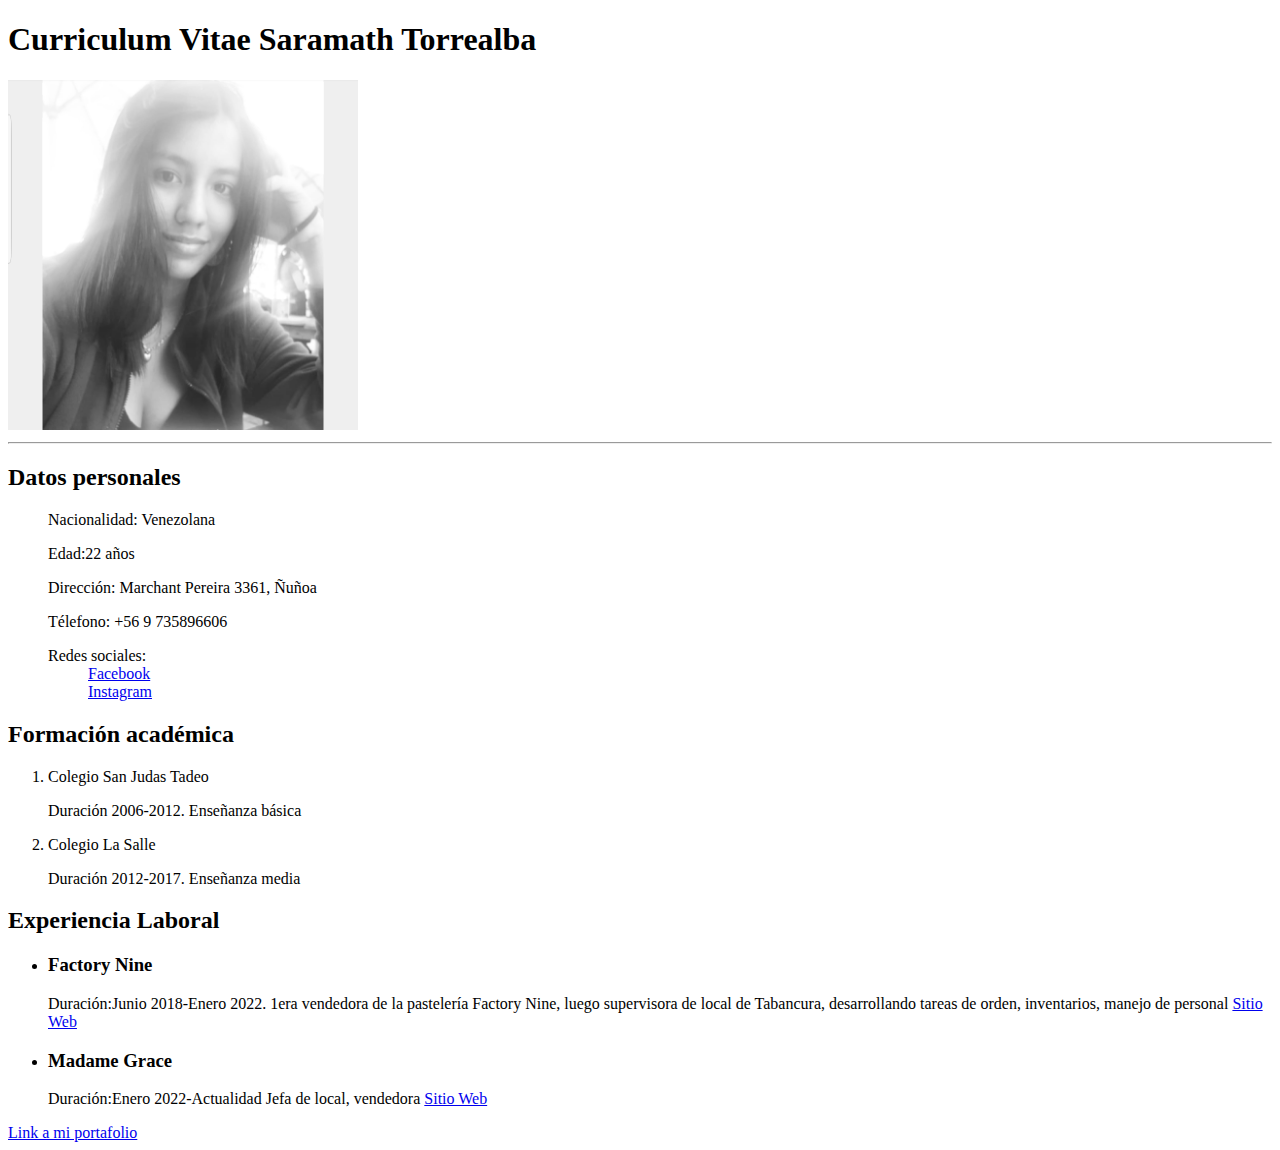
<file: Curriculum Vitae/index.html>
<!DOCTYPE html>
<html>
  <head>
    <meta charset="utf-8" />
    <meta name="author" content="Saramath Torrealba" />
    <meta
      name=" description"
      content="Curriculum detallado de Saramath Torrealba"
    />
    <title>Curriculum Vitae</title>
    <link rel="icon" type="image/x-icon" href="./assets/images/favicon.png" />
    <link rel="preconnect" href="https://fonts.googleapis.com">
    <link rel="stylesheet" href="assets\.css\ccs">
<link rel="preconnect" href="https://fonts.gstatic.com" crossorigin>
<link href="https://fonts.googleapis.com/css2?family=Beau+Rivage&family=EB+Garamond:ital@1&family=Grape+Nuts&display=swap" rel="stylesheet">
  </head>

  <body>
    <header>
      <h1>Curriculum Vitae Saramath Torrealba</h1>
      <img
        src="./assets/images/sara.jpg"
        alt="Foto Curriculum"
        width="350"
        height="350"
      />
      <hr />
    </header>

    <h2 class="encabezado">Datos personales</h2>
    <ul>
      Nacionalidad: Venezolana
    </ul>
    <ul>
      Edad:22 años
    </ul>
    <ul>
      Dirección: Marchant Pereira 3361, Ñuñoa
    </ul>
    <ul>
      Télefono: +56 9 735896606
    </ul>
    <ul>
      Redes sociales:
      <ol>
        <a href="https://www.facebook.com/SaraTorrealbaE" target="_blank">
          Facebook</a
        >
      </ol>
      <ol>
        <a href="https://www.facebook.com/SaraTorrealbaE" target="_blank">
          Instagram</a
        >
      </ol>
    </ul>

    <h2>Formación académica</h2>
    <ol>
      <li>Colegio San Judas Tadeo</li>
      <p><time>Duración 2006-2012.</time> Enseñanza básica</p>
      <li>Colegio La Salle</li>
      <p><time>Duración 2012-2017.</time> Enseñanza media</p>
    </ol>

    <h2>Experiencia Laboral</h2>
    <ul>
      <li>
        <h3>Factory Nine</h3>
        <time>Duración:Junio 2018-Enero 2022.</time> 1era vendedora de la
        pastelería Factory Nine, luego supervisora de local de Tabancura,
        desarrollando tareas de orden, inventarios, manejo de personal
        <a href="https://factorynine.cl/" target="_blank">Sitio Web</a>
      </li>
      <li>
        <h3>Madame Grace</h3>
        <time>Duración:Enero 2022-Actualidad</time> Jefa de local, vendedora
        <a href="https://www.madamegrace.cl/" target="_blank">Sitio Web</a>
      </li>
    </ul>
    <a href="./portafolio.html" target="_blank">Link a mi portafolio</a>
  </body>
</html>
</file>
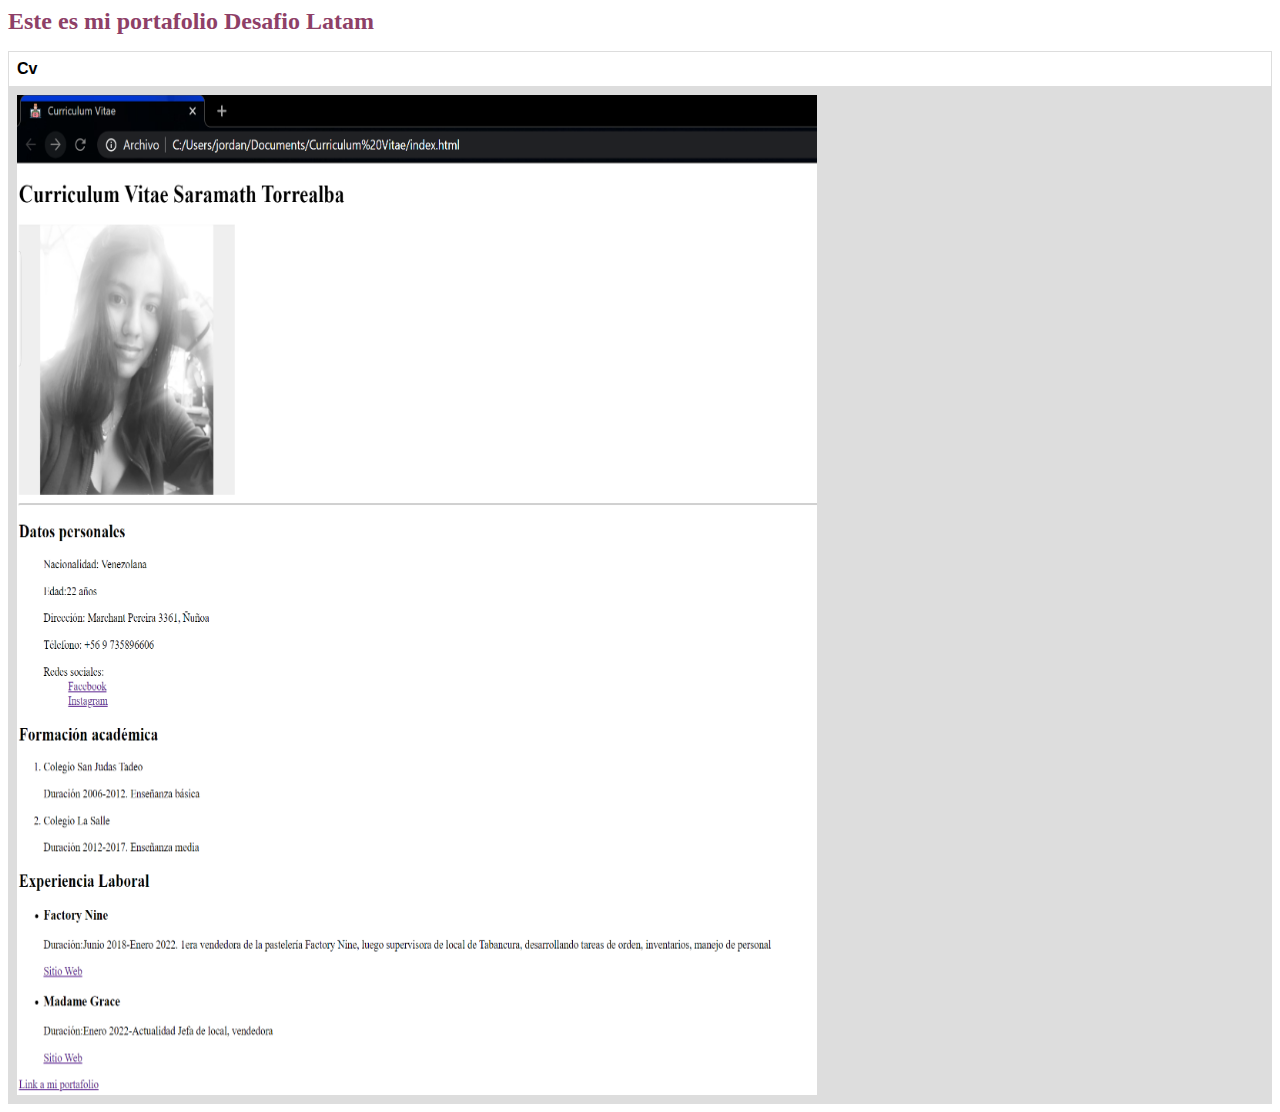
<file: Curriculum Vitae/portafolio.html>
<html lang="en">
<head>
    <meta charset="UTF-8">
    <meta http-equiv="X-UA-Compatible" content="IE=edge">
    <meta name="viewport" content="width=device-width, initial-scale=1.0">
    <title>Mi portafolio </title>
    <style>
        table {
          font-family: arial, sans-serif;
          border-collapse: collapse;
          width: 100%;
        }
        
        td, th {
          border: 1px solid #dddddd;
          text-align: left;
          padding: 8px;
        }
        
        tr:nth-child(even) {
          background-color: #dddddd;
        }

        h1 {
            font-size: 24px;
            color: rgb(142 64 103);
        }
        </style>

</head>

<body>
<h1>Este es mi portafolio Desafio Latam</h1>
<table>
    <tr>
      <th>Cv</th>
    </tr>
    <tr>
      <td><img src="./assets/images/Capture.PNG" alt="captura a mi portafolio" width="800" height="1000"></td>
    </tr>
</table>
  
</body>
</html>
</file>
